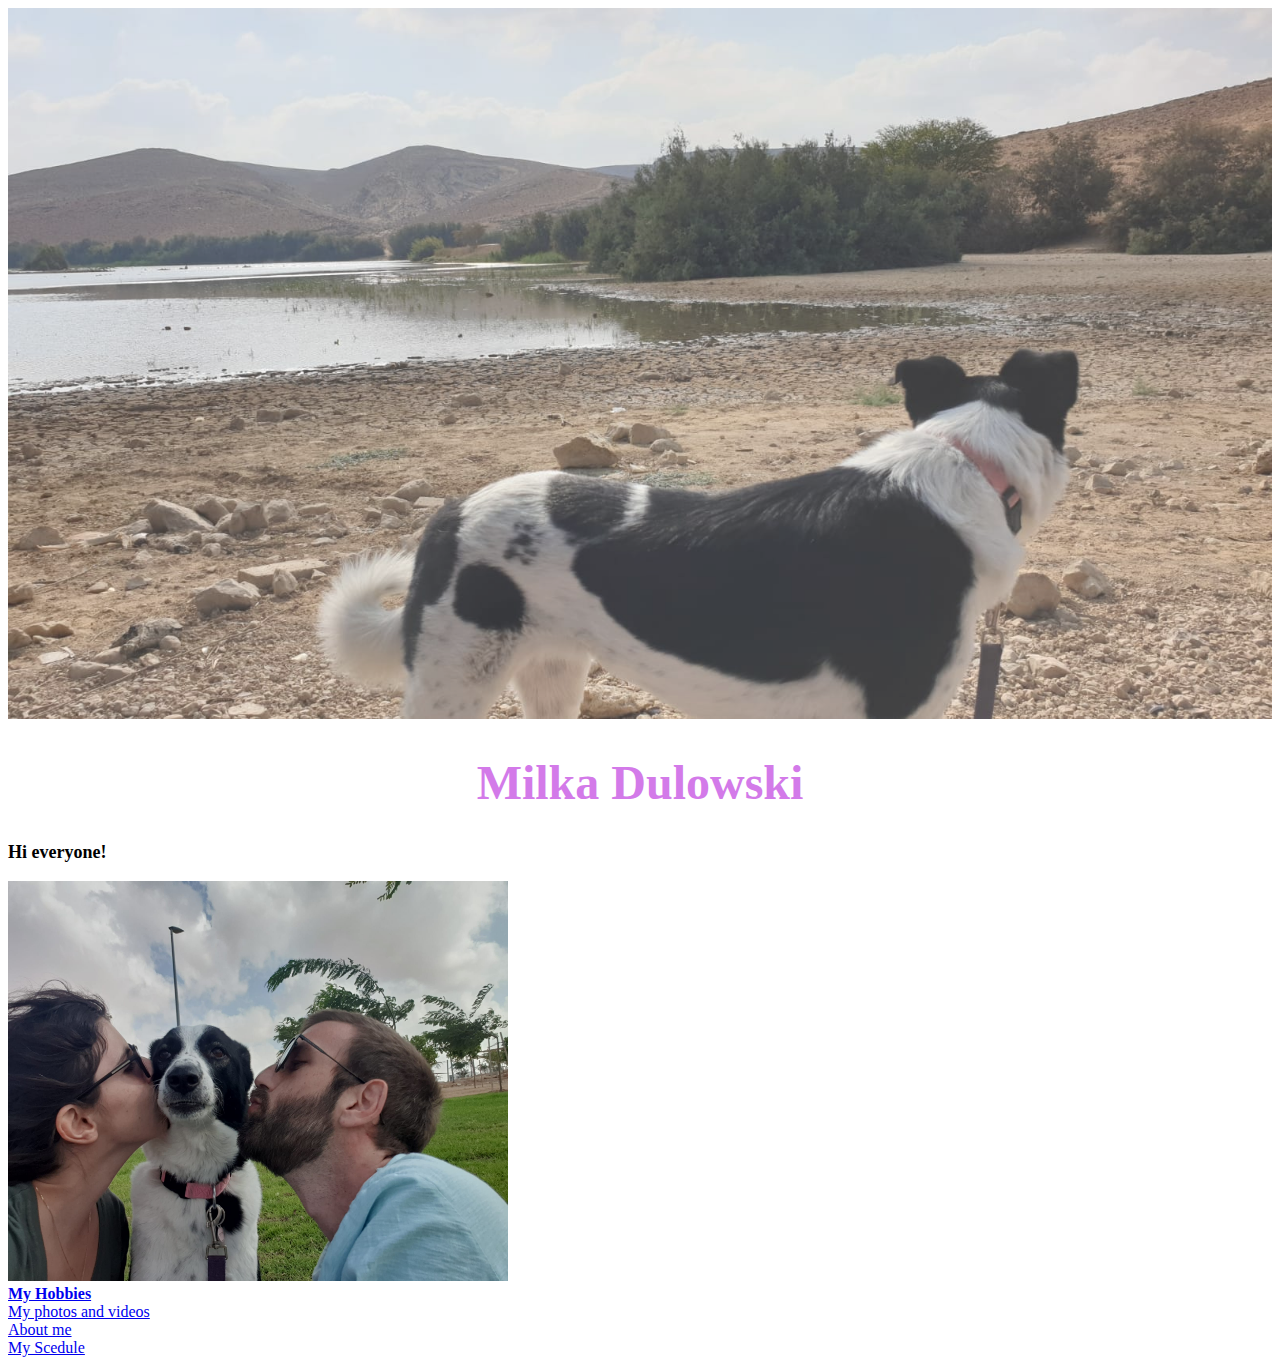
<file: index.html>
<!DOCTYPE html>
<head><title>homepage</title>
    <link href='style.css' rel='stylesheet'>
</head>
<body>
    <img class="back" src="img/WhatsApp Image 2022-01-04 at 17.57.07(7).jpeg" 
    width="100%">
    <h1 class="head">Milka Dulowski</span></h1>
    <p class="main">Hi everyone! <br></p>
    <img src="img/my parents.jpeg"  width="500" height="400">
    <br>
    <a href="ourhobbies.html"><b>My Hobbies</b></a>
    <br>
    <a href="photos.html">My photos and videos</a>
    <br>
    <a href="about.html">About me</a>
    <br>
    <a href="myscedule.html">My Scedule</a>






</body>
</file>
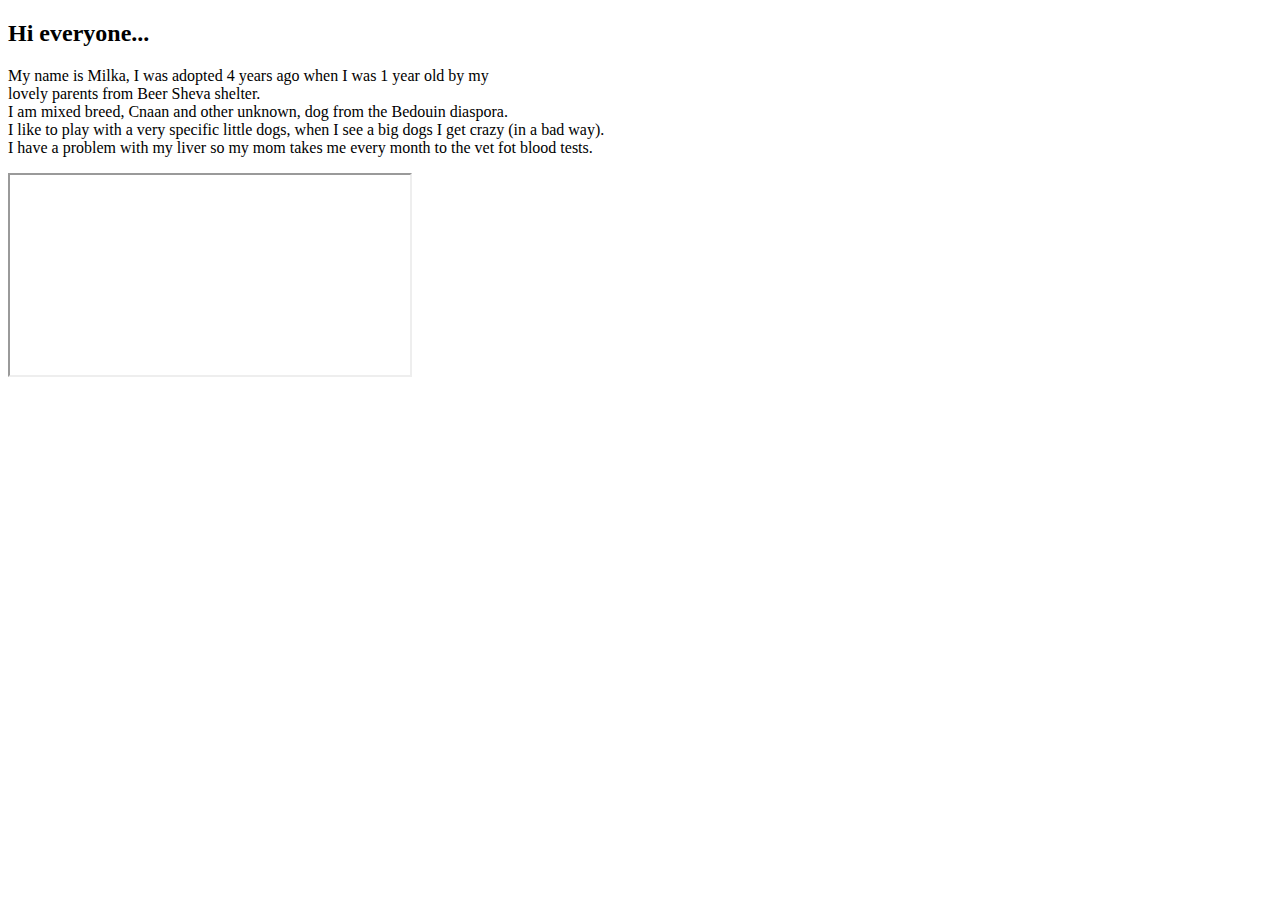
<file: about.html>
<!DOCTYPE html>

<head><title>about</title>
    <link href='style.css' rel='stylesheet'>
</head>

<body> 

<h2>Hi everyone...</h2>
<p>My name is Milka, I was adopted 4 years ago when I was 1 year old 
    by my<br> 
    lovely parents from Beer Sheva shelter.<br>
    I am mixed breed, Cnaan and other unknown, dog from the Bedouin diaspora.<br>
    I like to play with a very specific little dogs, when I see a big 
    dogs I get crazy (in a bad way).<br>
    I have a problem with my liver so my mom takes me every month to the vet fot blood tests.
</p>
<iframe src="https://www.youtube.com/watch?v=KlmBCX4WUwY&ab_channel=MAIPM" height="200"
width="400"></iframe>






</body>
</file>
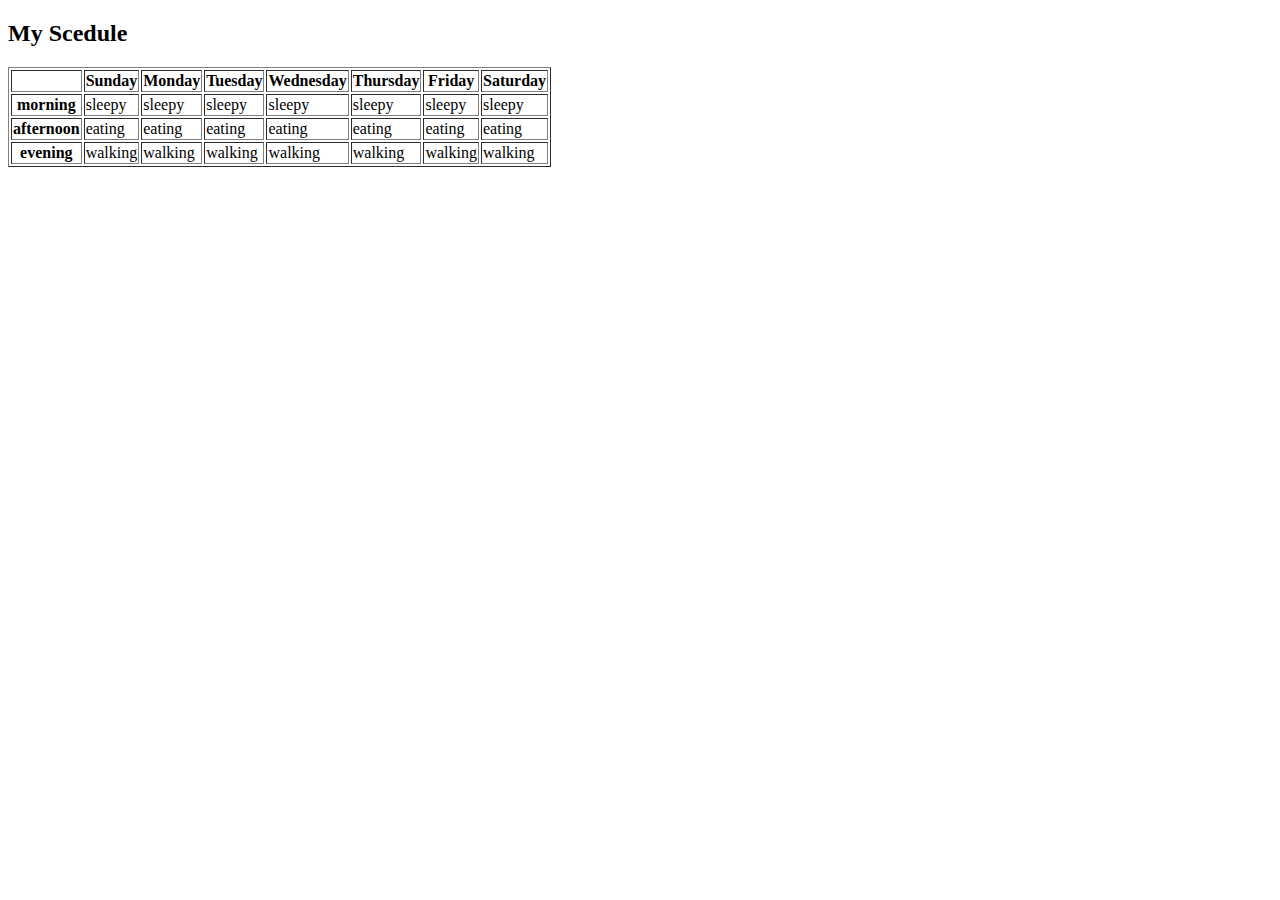
<file: myscedule.html>
<!DOCTYPE html>

<head><title>My Scedule</title>
    <link href='style.css' rel='stylesheet'>
</head>

<body> 

 <h2>My Scedule</h2>
 <table border="1px solid blue">
  <tr>
      <th></th>
      <th>Sunday</th>
      <th>Monday</th>
      <th>Tuesday</th>
      <th>Wednesday</th>
      <th>Thursday</th>
      <th>Friday</th>
      <th>Saturday</th>
  </tr>
  <tr>
      <th>morning</th>
      <td>sleepy</td>
      <td>sleepy</td>
      <td>sleepy</td>
      <td>sleepy</td>
      <td>sleepy</td>
      <td>sleepy</td>
      <td>sleepy</td>
  </tr>
  <tr>
    <th>afternoon</th>
    <td>eating</td>
    <td>eating</td>
    <td>eating</td>
    <td>eating</td>
    <td>eating</td>
    <td>eating</td>
    <td>eating</td>
</tr> 
<tr>
    <th>evening</th>
    <td>walking</td>
    <td>walking</td>
    <td>walking</td>
    <td>walking</td>
    <td>walking</td>
    <td>walking</td>
    <td>walking</td>
</tr>         








 </table>








 </body>
</file>
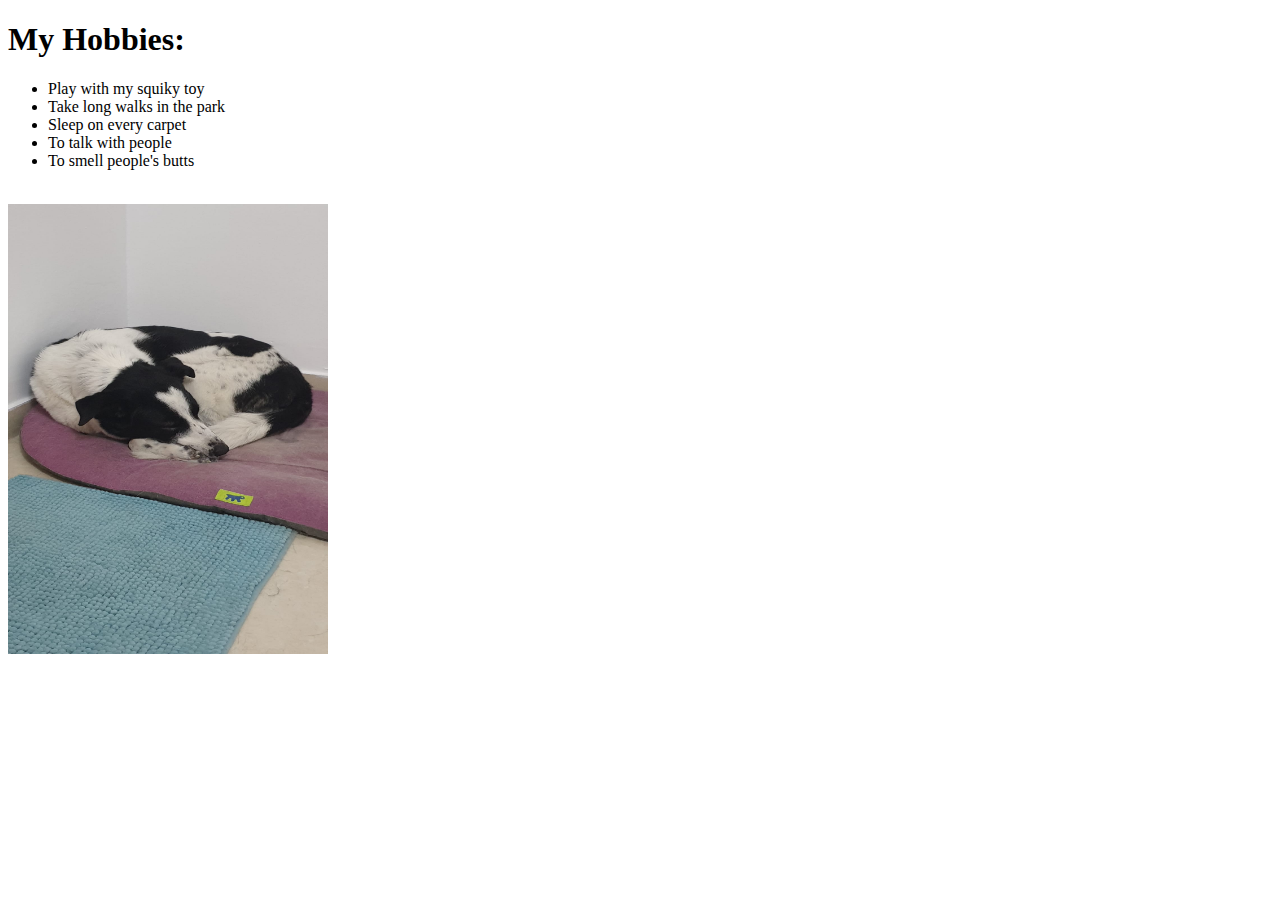
<file: ourhobbies.html>
<!DOCTYPE html>
<head><title>ourhobbies</title>
    <link href='style.css' rel='stylesheet'>
</head>
<body>
<h1>My Hobbies:</h1>
<ul>
    <li>Play with my squiky toy</li>
    <li>Take long walks in the park</li>
    <li>Sleep on every carpet</li>
    <li>To talk with people</li>
    <li>To smell people's butts</li>
</ul> <br>
<img src="img/bed.jpeg" width="320" height="450">




</body>
</file>
<file: style.css>
* {
    font-family: Cambria, Cochin, Georgia, Times, 'Times New Roman', serif;
}

.head {
    text-align: center;
    color:rgb(211, 122, 233);
    font-size: 48px;
}

.main {
    font-size: 18px;
    font-weight: bold;
}

.back {
    opacity: 0.8;
    background-size: cover;
}

th {
    font-weight: 900;
}
</file>
